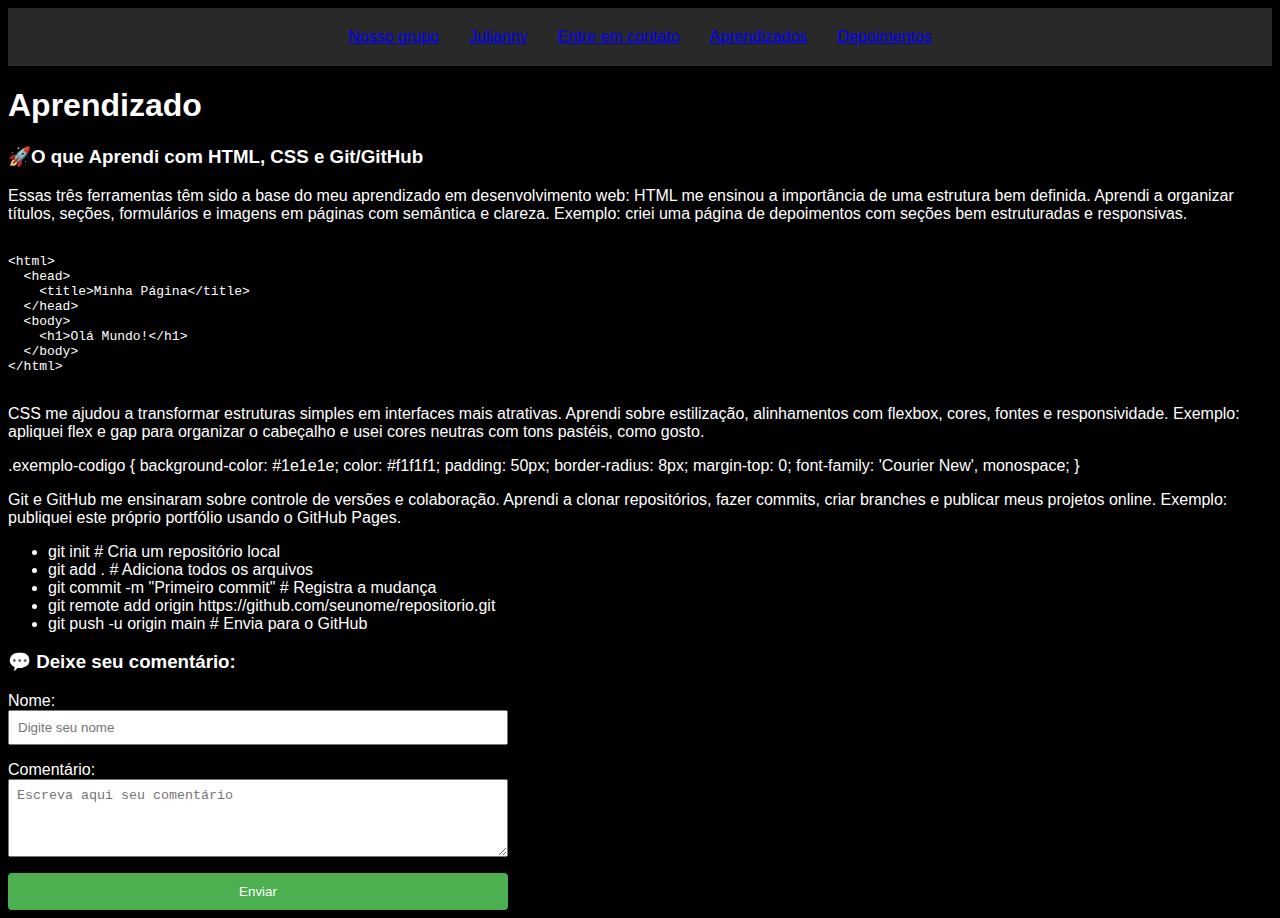
<file: aprendizados.html>
<!DOCTYPE html>
<html lang="pt-br">
<head>
  <meta charset="UTF-8">
  <meta name="viewport" content="width=device-width, initial-scale=1.0">
  <title>Aprendizados</title>

  <style>  
    body {
      background-color: #000000;
      color: #ffffff;
      font-family: 'Franklin Gothic Medium', 'Arial Narrow', Arial, sans-serif;
    }

    header{
      background-color: #292929;
      padding: 20px 0;
      display: flex;
      justify-content: center;
      gap: 30px;
      text-decoration: none;
      color: aliceblue;
}
    
  </style>
</head>
<body>

    <header>
    <a href="index.html">Nosso grupo</a>
    <a href="meuportifolio.html">Julianny</a>
    <a href="contato.html">Entre em contato</a>
    <a href="aprendizados.html">Aprendizados</a>
    <a href="depoimentos.html">Depoimentos</a>
  </header>

  <section>
    <h1>Aprendizado</h3>
    <h3>🚀O que Aprendi com HTML, CSS e Git/GitHub</h3>
    <p>Essas três ferramentas têm sido a base do meu aprendizado em desenvolvimento web:
      HTML me ensinou a importância de uma estrutura bem definida. Aprendi a organizar títulos, seções, formulários e imagens em páginas com semântica e clareza.
      Exemplo: criei uma página de depoimentos com seções bem estruturadas e responsivas.
    </p>

    <div class="codigo-exemplo">
  <pre><code>
&lt;html&gt;
  &lt;head&gt;
    &lt;title&gt;Minha Página&lt;/title&gt;
  &lt;/head&gt;
  &lt;body&gt;
    &lt;h1&gt;Olá Mundo!&lt;/h1&gt;
  &lt;/body&gt;
&lt;/html&gt;
  </code></pre>
</div>

    <p>CSS me ajudou a transformar estruturas simples em interfaces mais atrativas. Aprendi sobre estilização, alinhamentos com flexbox, cores, fontes e responsividade.
      Exemplo: apliquei flex e gap para organizar o cabeçalho e usei cores neutras com tons pastéis, como gosto.
    </p>
    .exemplo-codigo {
      background-color: #1e1e1e;
      color: #f1f1f1;
      padding: 50px;
      border-radius: 8px;
      margin-top: 0;
      font-family: 'Courier New', monospace;
    }

    <p>Git e GitHub me ensinaram sobre controle de versões e colaboração. Aprendi a clonar repositórios, fazer commits, criar branches e publicar meus projetos online.
      Exemplo: publiquei este próprio portfólio usando o GitHub Pages.
    </p>
    <ul>
      <li>git init              # Cria um repositório local</li>
      <li>git add .             # Adiciona todos os arquivos</li>
      <li>git commit -m "Primeiro commit"  # Registra a mudança</li>
      <li>git remote add origin https://github.com/seunome/repositorio.git</li>
      <li>git push -u origin main         # Envia para o GitHub</li>
    </ul>
    
    <h3>💬 Deixe seu comentário:</h3>
    <form style="display: flex; flex-direction: column; max-width: 500px;">
      <label for="nome">Nome:</label>
      <input type="text" id="nome" name="nome" placeholder="Digite seu nome" required style="padding: 0.5rem; margin-bottom: 1rem;">

      <label for="comentario">Comentário:</label>
      <textarea id="comentario" name="comentario" rows="4" placeholder="Escreva aqui seu comentário" required style="padding: 0.5rem; margin-bottom: 1rem;"></textarea>

      <button type="submit" style="background-color: #4caf50; color: white; padding: 0.7rem; border: none; border-radius: 4px; cursor: pointer;">
        Enviar
      </button>
    </form>
  </body>
</html>
</file>
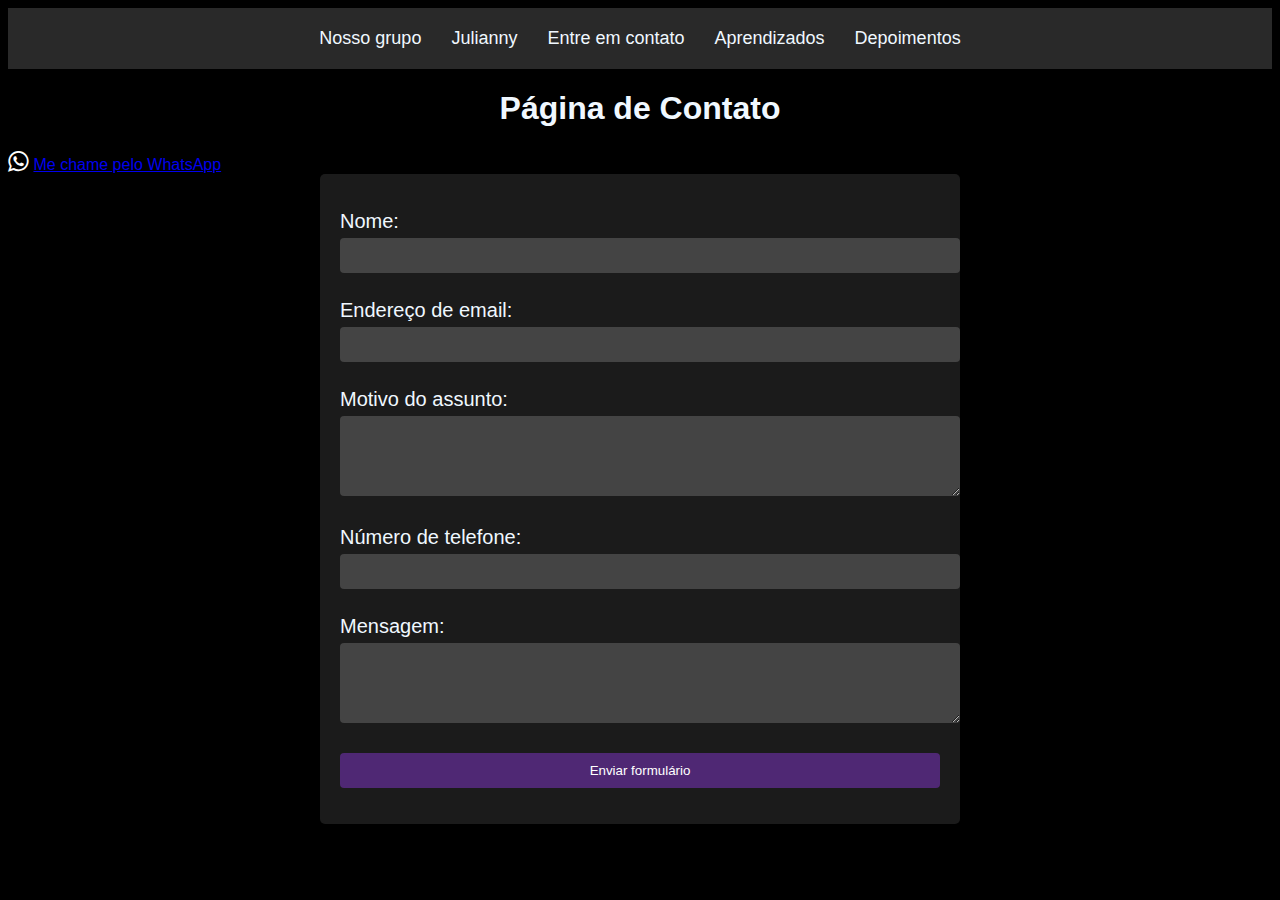
<file: contato.html>
<!DOCTYPE html>
<html lang="pt-BR">
<head>
    <meta charset="UTF-8">
    <meta name="viewport" content="width=device-width, initial-scale=1.0">
    <title>Página de Contato</title>
    <link rel="stylesheet" href="https://cdnjs.cloudflare.com/ajax/libs/font-awesome/4.7.0/css/font-awesome.min.css">
    <style>
        body {
            background-color: black;
            font-family: 'Franklin Gothic Medium', 'Arial Narrow', Arial, sans-serif;
        }

        .container {
            max-width: 600px;
            margin: auto;
            background: rgb(27, 27, 27);
            padding: 20px;
            border-radius: 5px;
            color: aliceblue;
        }

        h1 {
            text-align: center;
            color: aliceblue;
        }

        label {
            display: block;
            margin: 10px 0 5px;
            font-size: 20px;
        }

        input, textarea {
            width: 100%;
            padding: 10px;
            margin-bottom: 10px;
            border: none;
            border-radius: 4px;
            background-color: #444;
            color: white;
        }

        button {
            background-color: rgb(79, 40, 116);
            color: #ffffff;
            border: none;
            padding: 10px 15px;
            border-radius: 4px;
            cursor: pointer;
            width: 100%;
        }

        button:hover {
            background-color: rgb(62, 18, 92);
        }

        header {
            margin: 0;
            background-color: #292929;
            padding: 20px 0;
            display: flex;
            justify-content: center;
            gap: 30px;
        }

        header a {
            text-decoration: none;
            color: aliceblue;
            font-size: 18px;
        }

        header a:hover {
            color: #b38dff;
        }
    </style>
</head>

    <body>
        <header>
            <a href="index.html">Nosso grupo</a>
            <a href="meuportifolio.html">Julianny</a>
            <a href="contato.html">Entre em contato</a>
            <a href="aprendizados.html">Aprendizados</a>
            <a href="depoimentos.html">Depoimentos</a>
        </header>

        <main>
            <h1>Página de Contato</h1>
            <i class="fa fa-whatsapp" style="font-size:24px; color: #ffffff;"></i>
            <a href="https://wa.me/5588331703?text=fale%20comigo" target="_blank">Me chame pelo WhatsApp</a>

            <section class="container">
                <form action="mailto:albuquerque.julianny17@gmail.com" method="post" enctype="text/plain">
                    <p>
                        <label for="nome">Nome:</label>
                        <input type="text" id="nome" name="nome" required>
                    </p>

                    <p>
                        <label for="email">Endereço de email:</label>
                        <input type="email" id="email" name="email" required>
                    </p>

                    <p>
                        <label for="assunto">Motivo do assunto:</label>
                        <textarea id="assunto" name="assunto" rows="4" required></textarea>
                    </p>

                    <p>
                        <label for="telefone">Número de telefone:</label>
                        <input type="tel" id="telefone" name="telefone" required>
                    </p>

                    <p>
                        <label for="mensagem">Mensagem:</label>
                        <textarea id="mensagem" name="mensagem" rows="4" required></textarea>
                    </p>

                    <p>
                        <button type="submit">Enviar formulário</button>
                    </p>
                </form>
            </section>
        </main>
    </body>
</html>
</file>
